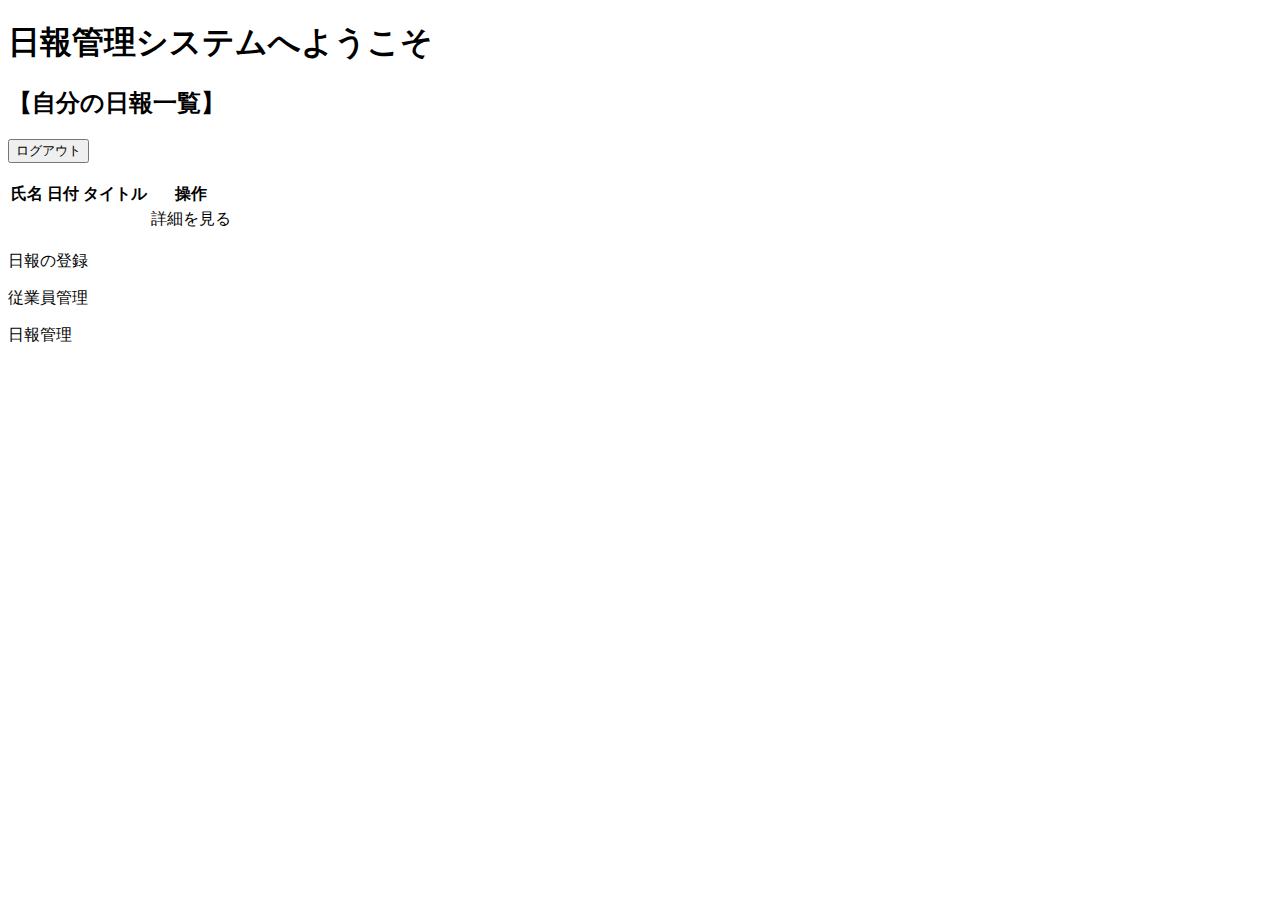
<file: src/main/resources/templates/index.html>
<!DOCTYPE html>
<html xmlns:th="http://www.thymeleaf.org">
    <link rel="stylesheet" th:href="@{/css/list.css}">
<head>
    <meta charset="utf-8">
    <title>日報管理システム</title>
</head>
<body>
    <h1>日報管理システムへようこそ</h1>
    <h2>【自分の日報一覧】</h2>
    <form method="post" th:action="@{/logout}">
        <input type="submit" value="ログアウト">
    </form><br>
        <table>
        <tr>
            <th>氏名</th>
            <th>日付</th>
            <th>タイトル</th>
            <th>操作</th>
        </tr>
        <tr th:each="report : ${reportlist}">
            <td th:text="${report.employee.name}"></td>
            <td th:text="${report.reportDate}"></td>
            <td th:text="${report.title}"></td>
            <td>
             <a th:href="@{/report/detail/{id}/(id=${report.id})}">詳細を見る</a>
            </td>
        </tr>
    </table>

    <a th:text="'全 '+${reportlist.size()}+' 件'"></a><br>
        <a th:href="@{/report/register}">日報の登録</a>

    <p><a th:href="@{/employee/list}">従業員管理</a></p>
    <p><a th:href="@{/report/mylist}">日報管理</a></p>
</body>
</html>
</file>
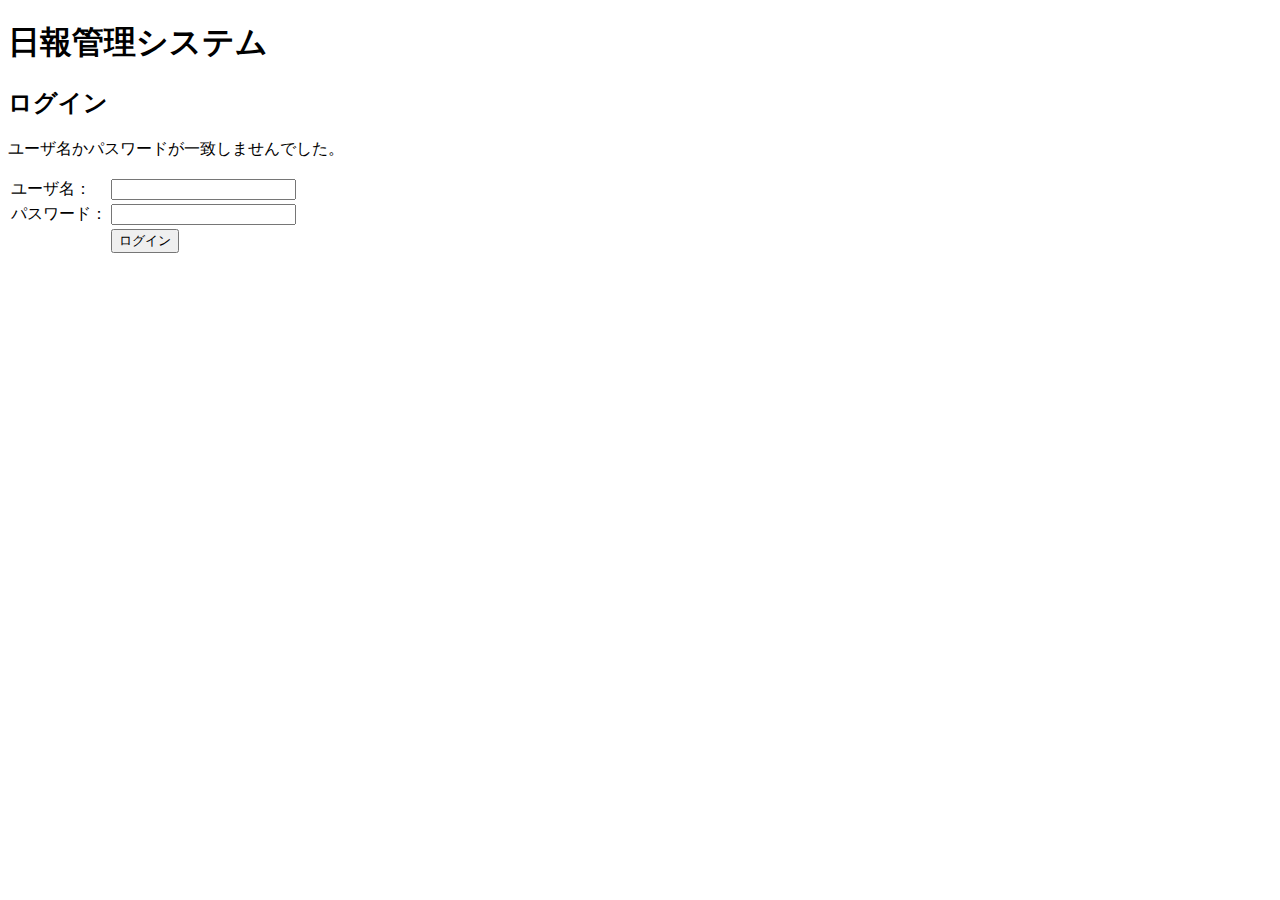
<file: src/main/resources/templates/login.html>
<!DOCTYPE html>
<html xmlns:th="http://www.thymeleaf.org">
<head>
    <meta charset="utf-8">
    <title>日報管理システムーログイン</title>
</head>
<body>
    <h1>日報管理システム</h1>
    <h2>ログイン</h2>
    <p class="err" th:if="${param.error}">ユーザ名かパスワードが一致しませんでした。</p>
    <form method="post" action="/login" th:action="@{/login}">
    <table>
        <tr>
            <td><label for="loginuser">ユーザ名：</label></td>
            <td><input type="text" id="username" name="username"></td>
        </tr>
        <tr>
            <td><label for="password">パスワード：</label></td>
            <td><input type="text" id="password" name="password"></td>
        </tr>
        <tr>
            <td>&nbsp;</td>
            <td><input type="submit" name="loginRun" value="ログイン"></td>
        </tr>
    </table>
    </form>
</body>
</html>
</file>
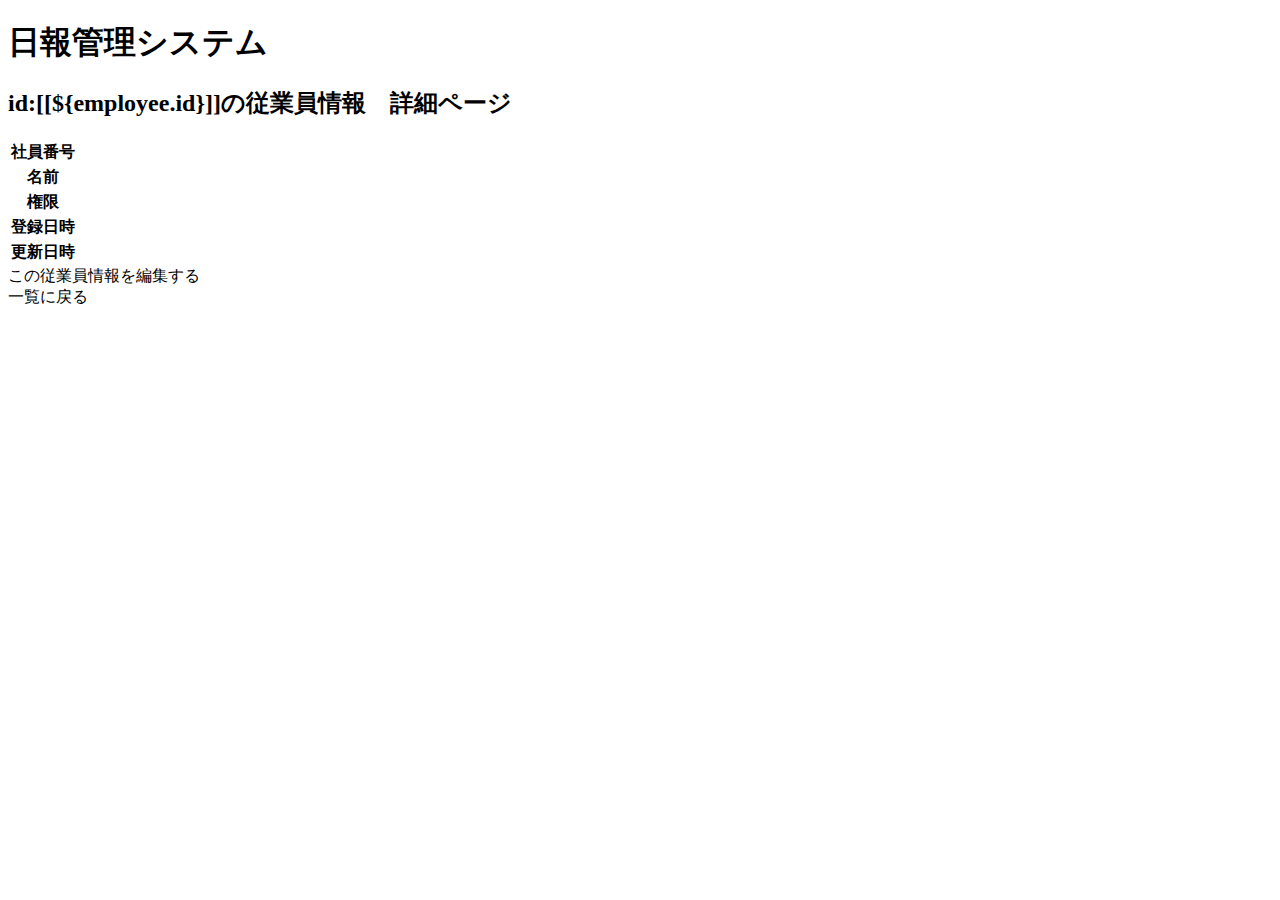
<file: src/main/resources/templates/employee/detail.html>
<!DOCTYPE html>
<html xmlns:th="http://thymeleaf.org">
<head>
    <meta charset="UTF-8">
    <title>従業員詳細</title>
    <link rel="stylesheet" th:href="@{/css/detail.css}">
</head>
<body>
<h1>日報管理システム</h1>
<h2>id:[[${employee.id}]]の従業員情報　詳細ページ</h2>
<table th:object="${employee}" class="employee">
<tr><th>社員番号</th><td th:text="*{authentication.code}"></td></tr>
<tr><th>名前</th><td th:text="*{name}"></td></tr>
<tr><th>権限</th><td th:text="*{authentication.role}"></td></tr>
<tr><th>登録日時</th><td th:text="${#temporals.format(employee.createdAt, 'yyyy/MM/dd')}"></td></tr>
<tr><th>更新日時</th><td th:text="${#temporals.format(employee.updatedAt, 'yyyy/MM/dd')}"></td></tr>
</table>


<a th:href="@{/employee/update/{id}/(id=${employee.id})}">この従業員情報を編集する</a><br>
<a th:href="@{/employee/list}">一覧に戻る</a>


</body>
</html>
</file>
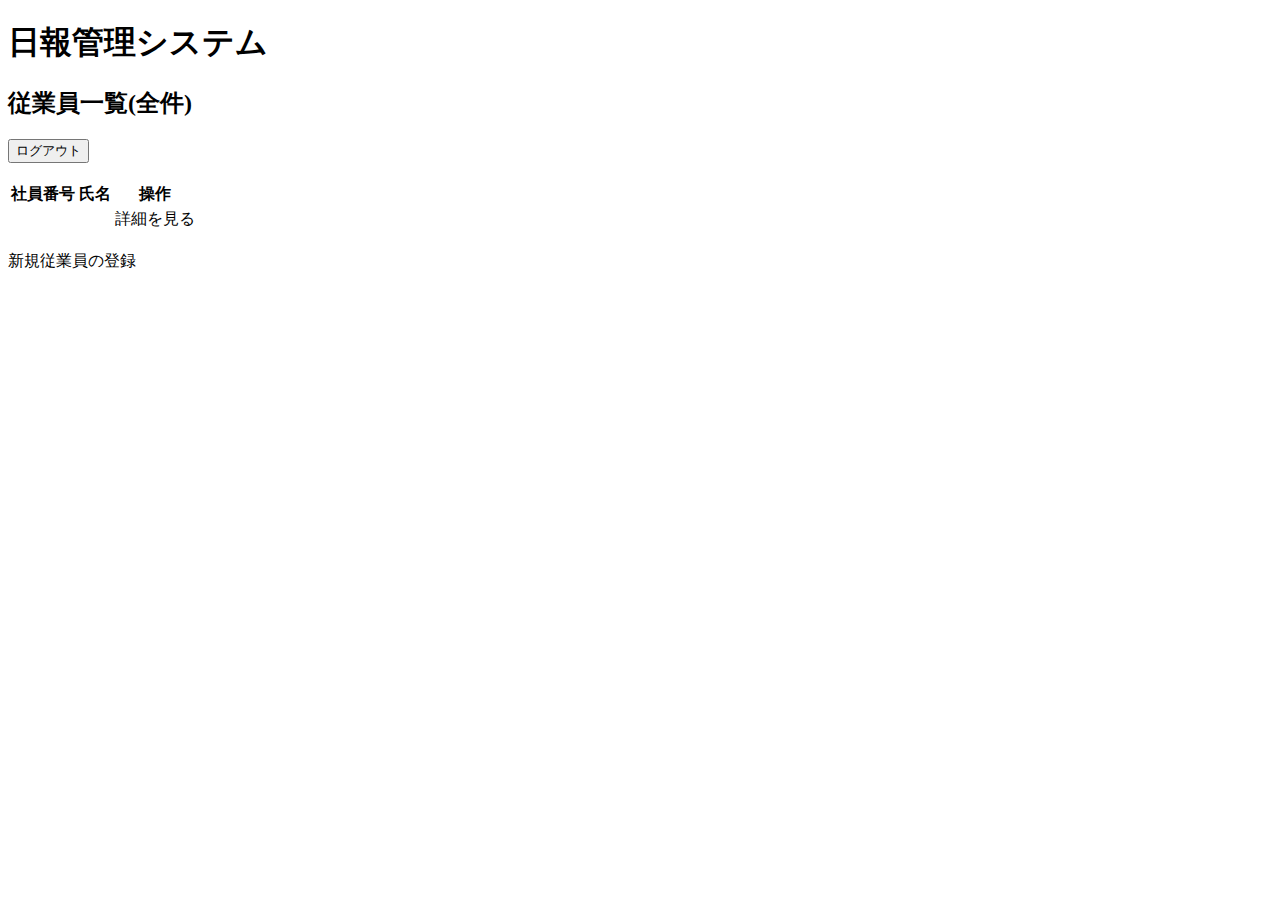
<file: src/main/resources/templates/employee/list.html>
<!DOCTYPE html>
<html xmlns:th="http://www.thymeleaf.org">
<head>
    <meta charset="utf-8">
    <title>日報管理システム</title>
    <link rel="stylesheet" th:href="@{/css/list.css}">
</head>
<body>
    <h1>日報管理システム</h1>
    <h2>従業員一覧(全件)</h2>
        <form method="post" th:action="@{/logout}">
        <input type="submit" value="ログアウト">
    </form><br>
    <table>
        <tr>
            <th>社員番号</th>
            <th>氏名</th>
            <th>操作</th>
        </tr>
        <tr th:each="employee : ${employeelist}">
            <td th:text="${employee.authentication.code}"></td>
            <td th:text="${employee.name}"></td>

            <td>
             <a th:href="@{/employee/detail/{id}/(id=${employee.id})}">詳細を見る</a>
            </td>
        </tr>
    </table>

    <a th:text="'全 '+${employeelist.size()}+' 件'"></a><br>
        <a th:href="@{/employee/register}">新規従業員の登録</a>
</body>
</html>
</file>
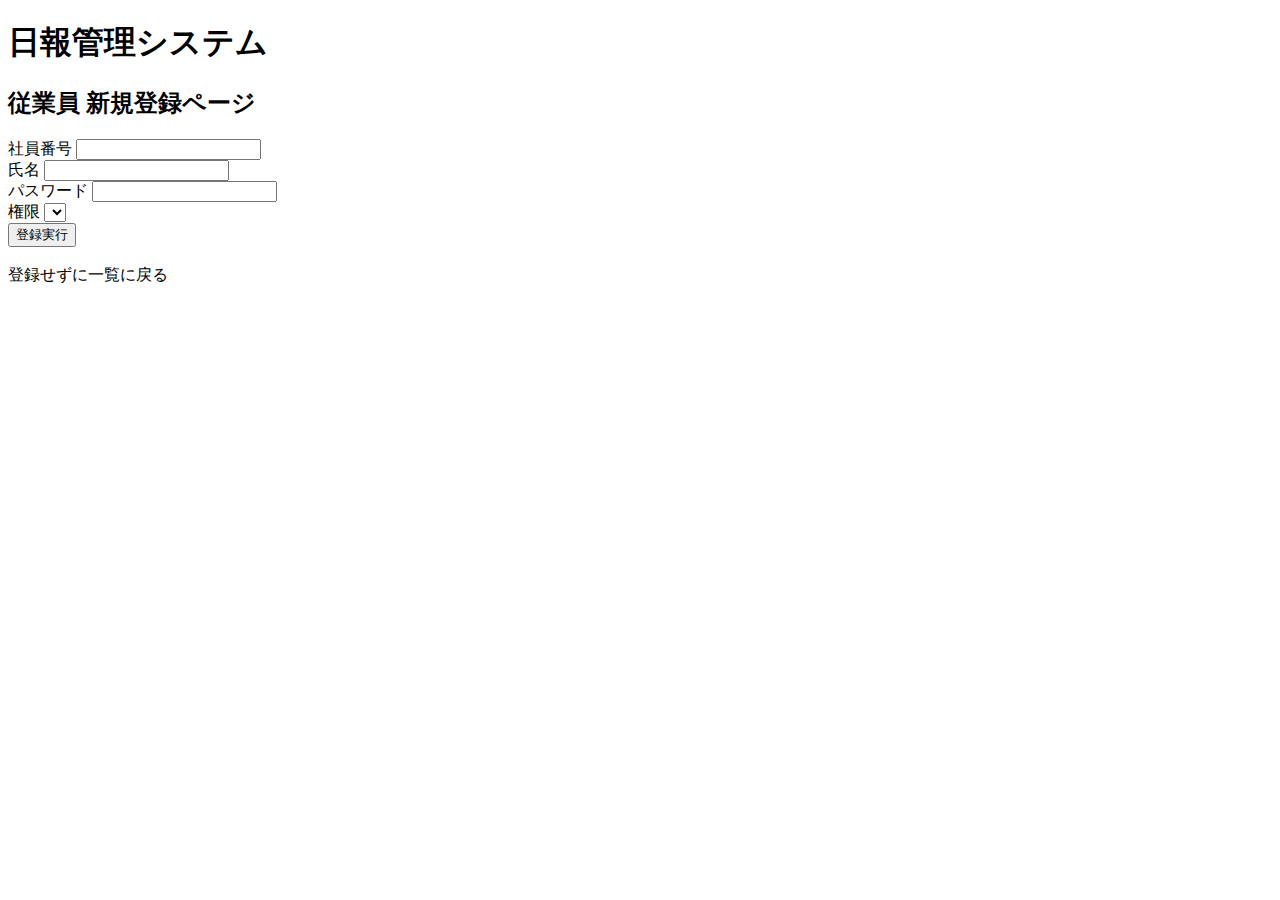
<file: src/main/resources/templates/employee/register.html>
<!DOCTYPE html>
<html xmlns:th="http://thymeleaf.org">
<head>
<meta charset="UTF-8">
<title>従業員新規登録</title>
</head>
<body>
    <h1>日報管理システム</h1>
    <h2>従業員 新規登録ページ</h2>
    <form method="post" th:action="@{/employee/register}"
        th:object="${employee}">

        <label for="code">社員番号</label>
        <input type="text" th:field="*{authentication.code}" th:errorclass="err">
        <span th:errors="*{authentication.code}" class="err"></span>
        <br>
        <label for="name">氏名</label>
        <input type="text" th:field="*{name}" th:errorclass="err">
        <span th:errors="*{name}" class="err"></span>
        <br>
        <label for="password">パスワード</label>
        <input type="text" th:field="*{authentication.password}" th:errorclass="err">
        <span th:errors="*{authentication.password}" class="err"></span>
        <br>
        <label for="role">権限</label>
        <select th:field="*{authentication.role}">
            <option
                th:each="item:${T(com.techacademy.entity.Authentication.Role).values()}"
                th:value="${item}" th:text="${item}">
        </select> <br> <input type="submit" value="登録実行">
    </form>
    <br>
    <a th:href="@{/employee/list}">登録せずに一覧に戻る</a>

</body>
</html>
</file>
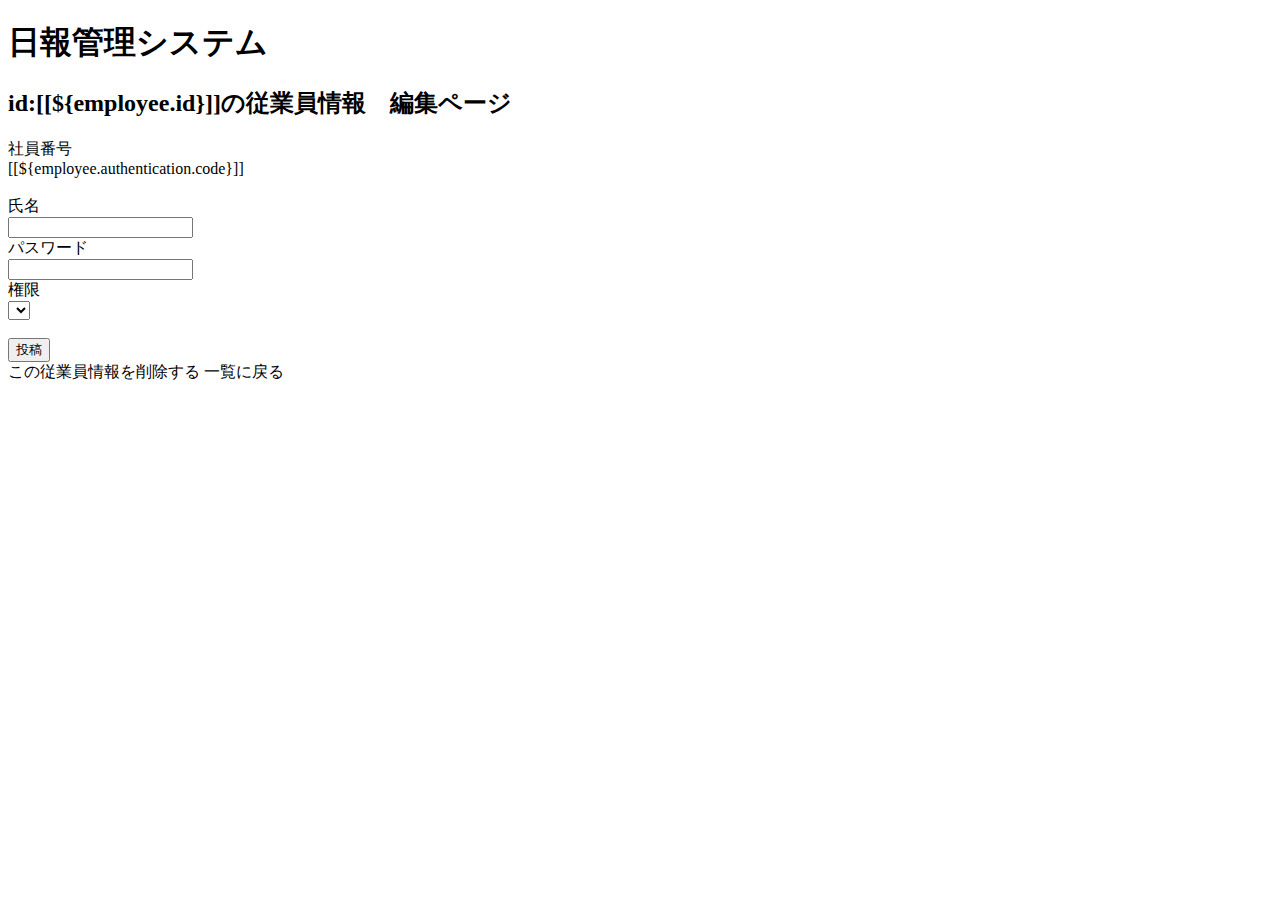
<file: src/main/resources/templates/employee/update.html>
<!DOCTYPE html>
<html xmlns:th="http://thymeleaf.org">
<head>
    <meta charset="UTF-8">
    <title>日報管理システム - 従業員情報の編集</title>
</head>

<body>
    <h1>日報管理システム</h1>
    <h2>id:[[${employee.id}]]の従業員情報　編集ページ</h2>

    <form method="post" th:action="@{/employee/update/{id}/(id=${employee.id})}" th:object="${employee}">
    <input type="hidden" id="id" name="id" th:field="*{id}">


    <label for="code">社員番号</label><br>
    [[${employee.authentication.code}]]<br><br>

    <input type="hidden" id="code" name="code" th:field="*{authentication.code}">


    <label for="name">氏名</label><br>
    <input type="text" th:field="*{name}">
    <br>

    <label for="password">パスワード</label><br>
    <input type="text" th:field="*{authentication.password}">
    <br>

    <label for="role">権限</label><br>
    <select th:field="*{authentication.role}">
      <option th:each="item:${T(com.techacademy.entity.Authentication.Role).values()}" th:value="${item}"
       th:text="${item}" th:selected="${employee.authentication.role} == ${item}">
    </select>
    <br>
    <br>
    <input type="submit" value="投稿"><br>

    <a th:href="@{/employee/delete/{id}/(id=${employee.id})}">この従業員情報を削除する</a>
    <a th:href="@{/employee/list}">一覧に戻る</a>

    </form>

</body>
</html>
</file>
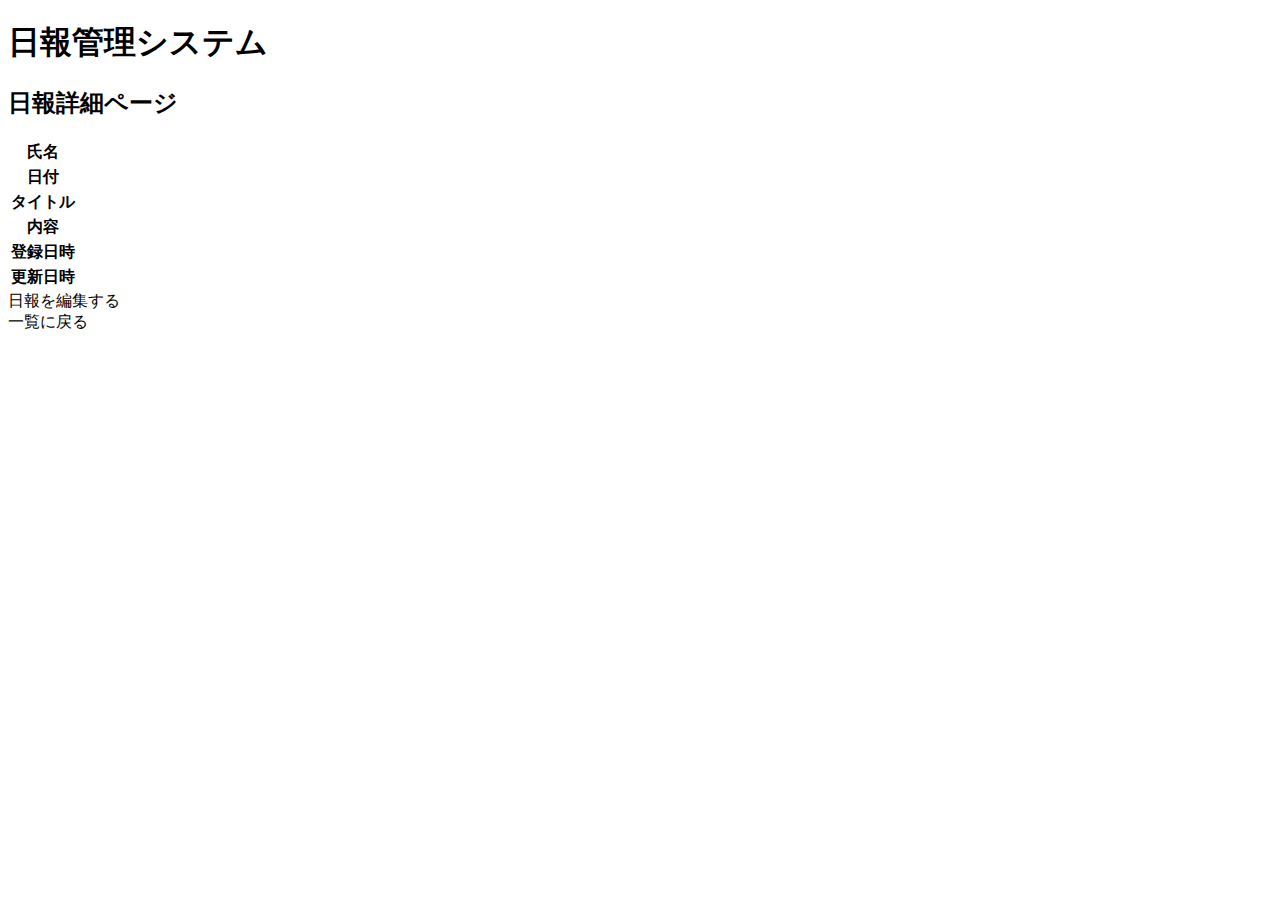
<file: src/main/resources/templates/report/detail.html>
<!DOCTYPE html>
<html xmlns:th="http://thymeleaf.org">
<head>
    <meta charset="UTF-8">
    <title>日報詳細</title>
    <link rel="stylesheet" th:href="@{/css/detail.css}">
</head>
<body>
<h1>日報管理システム</h1>
<h2>日報詳細ページ</h2>

<table th:object="${report}" class="report">
<tr><th>氏名</th><td th:text="${report.employee.name}"></td></tr>
<tr><th>日付</th><td th:text="*{reportDate}"></td></tr>
<tr><th>タイトル</th><td th:text="*{title}"></td></tr>
<tr><th>内容</th><td><pre th:text="*{content}"></pre></td></tr>
<tr><th>登録日時</th><td th:text="${#temporals.format(report.createdAt, 'yyyy/MM/dd HH:mm:ss')}"></td></tr>
<tr><th>更新日時</th><td th:text="${#temporals.format(report.updatedAt, 'yyyy/MM/dd HH:mm:ss')}"></td></tr>
</table>

<div th:if="${report.employee.name} eq ${#authentication.principal.employee.name}">
<a th:href="@{/report/update/{id}/(id=${report.id})}">日報を編集する</a><br></th:if></div>
<a th:href="@{/report/list}">一覧に戻る</a>


</body>
</html>
</file>
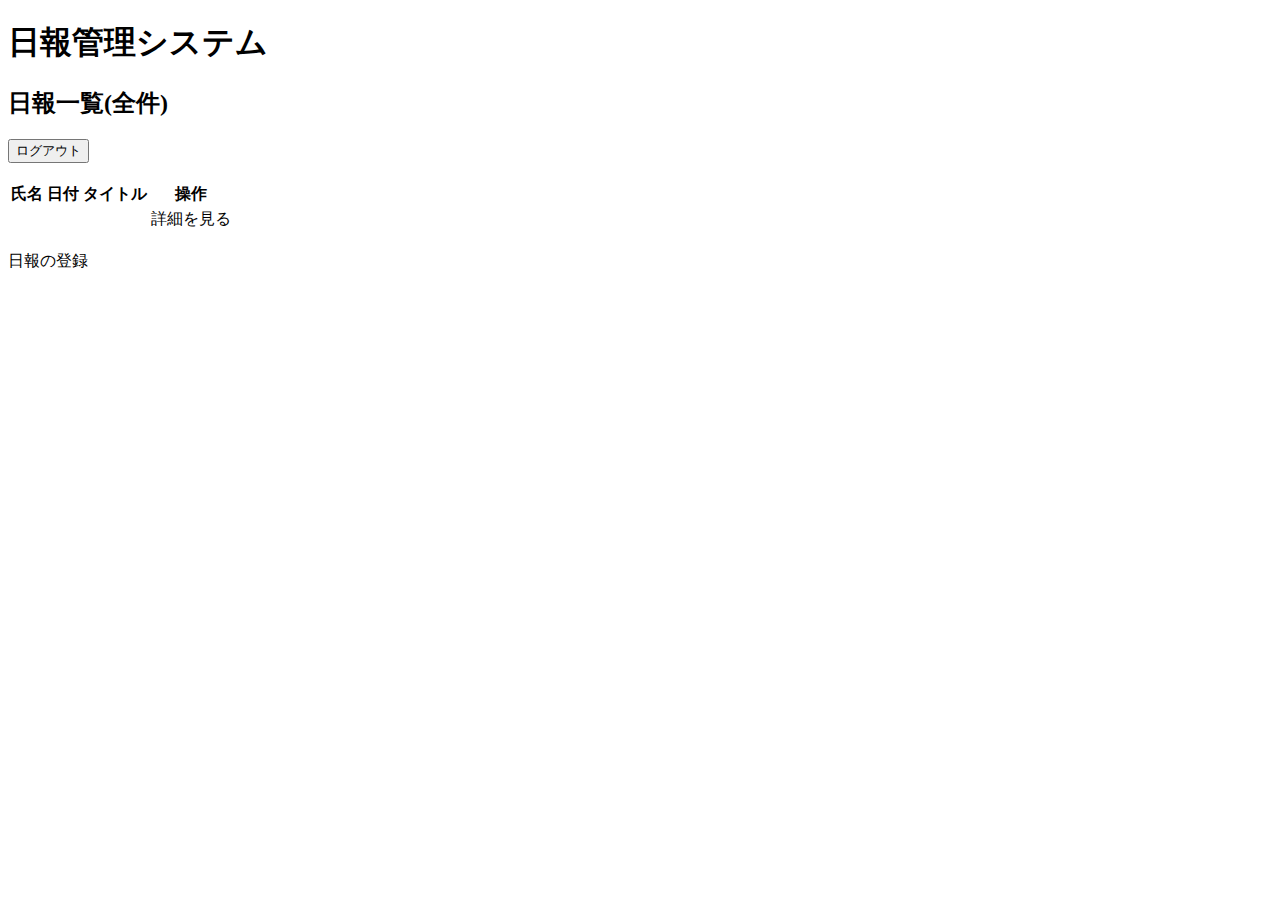
<file: src/main/resources/templates/report/list.html>
<!DOCTYPE html>
<html xmlns:th="http://www.thymeleaf.org">
<head>
    <meta charset="utf-8">
    <title>日報管理システム</title>
    <link rel="stylesheet" th:href="@{/css/list.css}">
</head>
<body>
    <h1>日報管理システム</h1>
    <h2>日報一覧(全件)</h2>
        <form method="post" th:action="@{/logout}">
        <input type="submit" value="ログアウト">
    </form><br>
    <table>
        <tr>
            <th>氏名</th>
            <th>日付</th>
            <th>タイトル</th>
            <th>操作</th>
        </tr>
        <tr th:each="report : ${reportlist}">
            <td th:text="${report.employee.name}"></td>
            <td th:text="${report.reportDate}"></td>
            <td th:text="${report.title}"></td>
            <td>
             <a th:href="@{/report/detail/{id}/(id=${report.id})}">詳細を見る</a>
            </td>
        </tr>
    </table>

    <a th:text="'全 '+${reportlist.size()}+' 件'"></a><br>
        <a th:href="@{/report/register}">日報の登録</a>
</body>
</html>
</file>
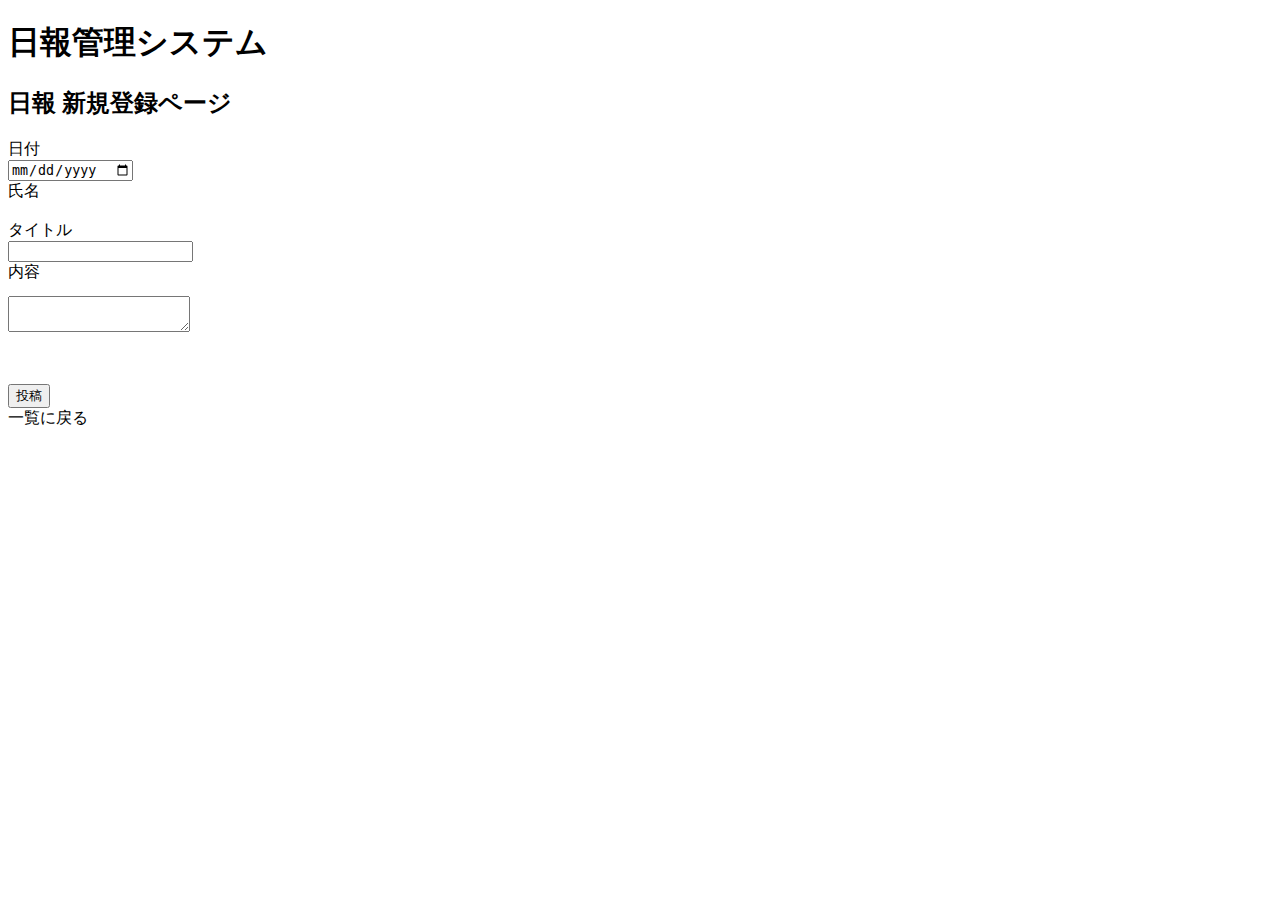
<file: src/main/resources/templates/report/register.html>
<!DOCTYPE html>
<html xmlns:th="http://thymeleaf.org"
xmlns:sec="http://www.thymeleaf.org/extras/spring-security">
<head>
<meta charset="UTF-8">
<title>日報新規登録</title>
</head>
<body>
    <h1>日報管理システム</h1>
    <h2>日報 新規登録ページ</h2>

    <form method="post" th:action="@{/report/register}" th:object="${report}">

            <label for="reportDate">日付</label><br>
        <input type="date" th:field="*{reportDate}" th:errorclass="err">
        <span th:errors="*{reportDate}" class="err"></span>
        <br>

        <label for="name">氏名</label><br>
        <span th:text="${employee.name}"></span>
        <br>
    <label for="title">タイトル</label><br>
        <input type="text" th:field="*{title}" th:errorclass="err">
        <span th:errors="*{title}" class="err"></span>
        <br>

            <label for="content">内容</label><br>
        <pre><textarea name="content" th:field="*{content}" th:errorclass="err"></textarea></pre>
        <span th:errors="*{content}" class="err"></span><br>
        <br>
     <input type="submit" value="投稿">
         </form>
    <a th:href="@{/report/list}">一覧に戻る</a>

</body>
</html>
</file>
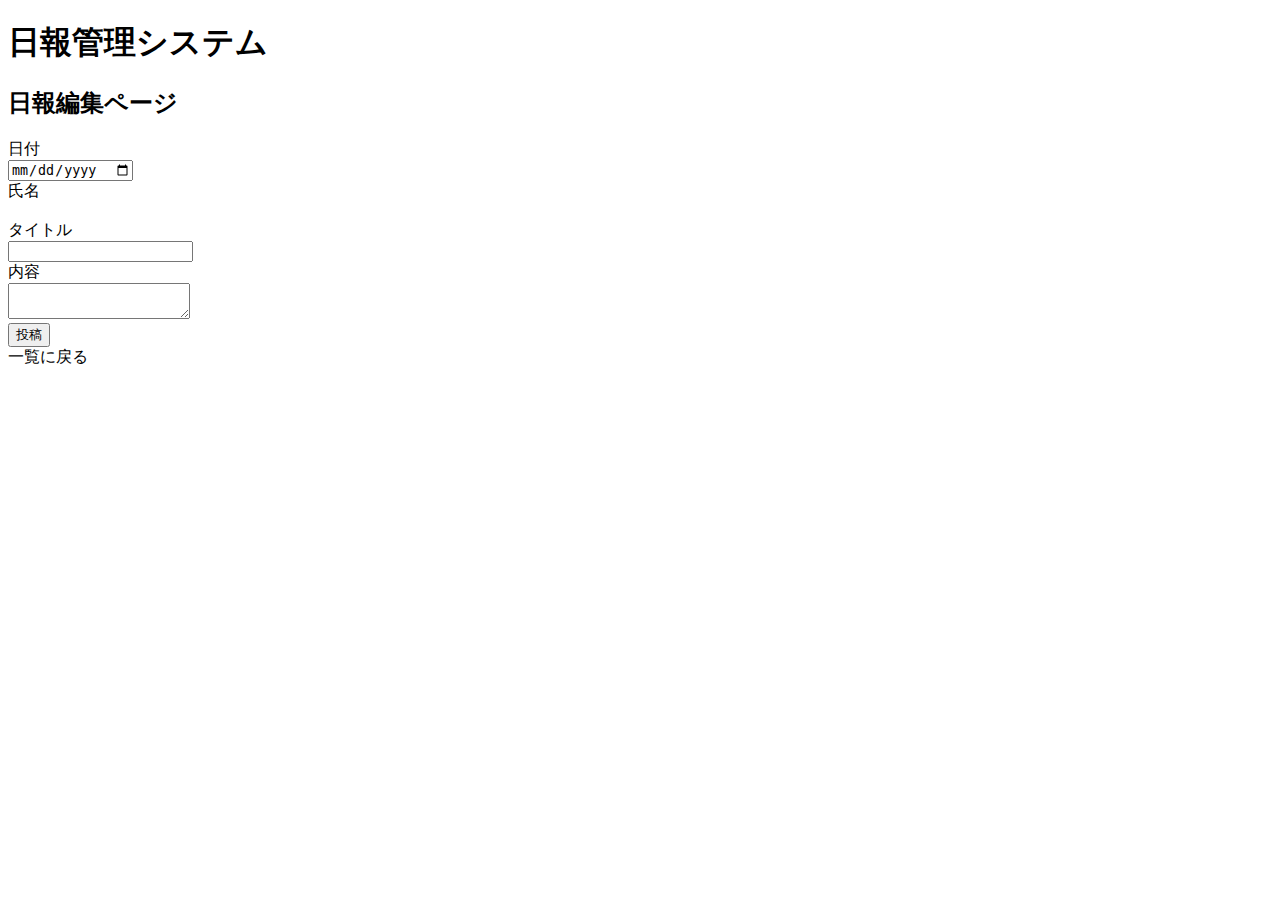
<file: src/main/resources/templates/report/update.html>
<!DOCTYPE html>
<html xmlns:th="http://thymeleaf.org"
xmlns:sec="http://www.thymeleaf.org/extras/spring-security">
<head>
    <meta charset="UTF-8">
    <title>日報管理システム - 日報情報の編集</title>
</head>

<body>
    <h1>日報管理システム</h1>
    <h2>日報編集ページ</h2>

    <form method="post" th:action="@{/report/update/{id}/(id=${report.id})}" th:object="${report}">
    <input type="hidden" id="id" name="id" th:field="*{id}">


    <label for="reportDate">日付</label><br>
    <input type="date" th:field="*{reportDate}">
    <br>

    <label for="name">氏名</label><br>
    <span th:text="${#authentication.principal.employee.name}"></span>
    <br>

    <label for="title">タイトル</label><br>
    <input type="text" th:field="*{title}">
    <br>

    <label for="content">内容</label><br>
    <textarea th:field="*{content}"></textarea>
    <br>

    <input type="submit" value="投稿"><br>

    <a th:href="@{/report/list}">一覧に戻る</a>

    </form>

</body>
</html>
</file>
